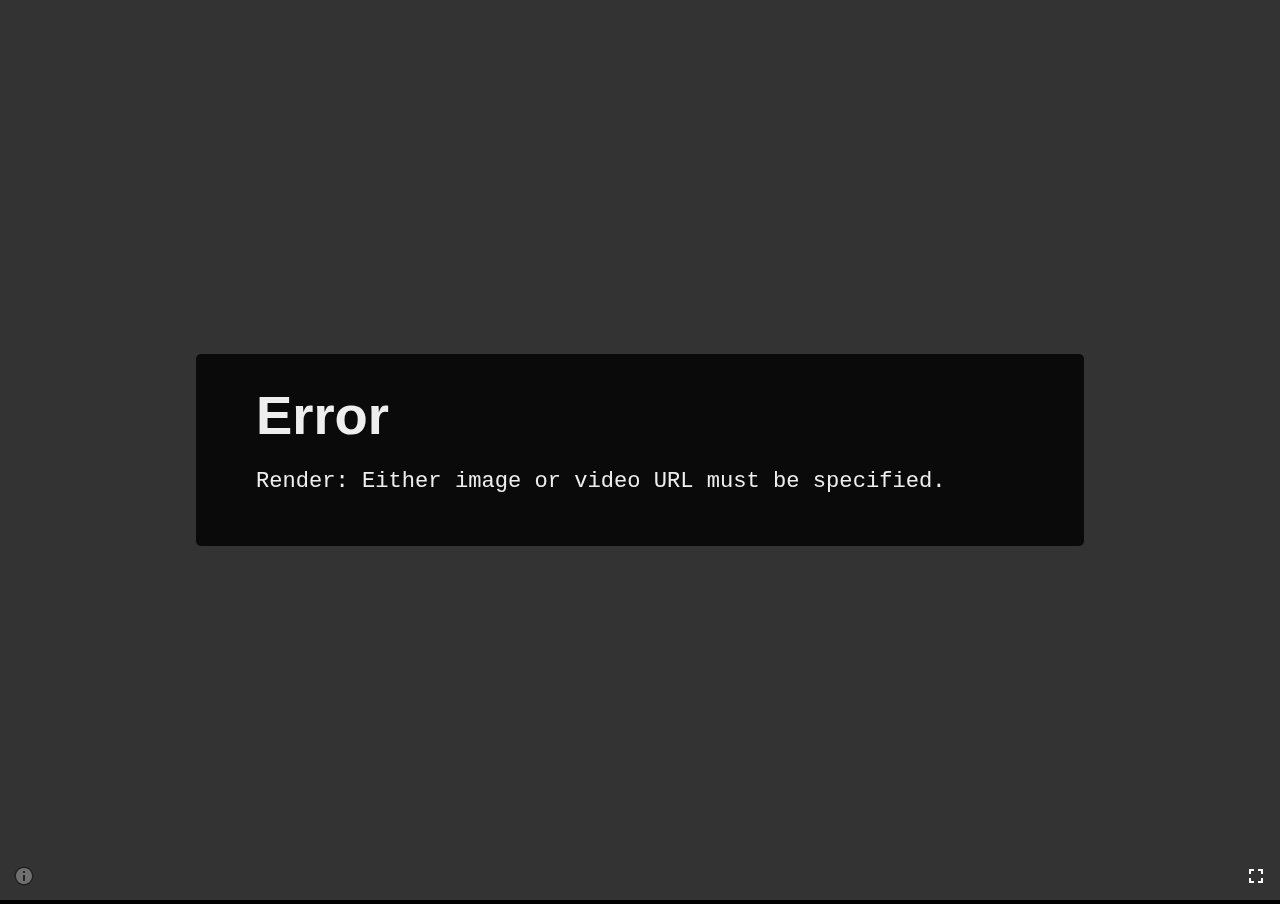
<file: index.html>
<!DOCTYPE html>
<html lang="en">
	<head>
		<title>VR view</title>
		<meta charset="utf-8">
		<meta name="viewport" content="width=device-width, user-scalable=no, minimum-scale=1.0, maximum-scale=1.0">
    <meta name="mobile-web-app-capable" content="yes">
    <meta name="apple-mobile-web-app-capable" content="yes" />
    <meta name="apple-mobile-web-app-status-bar-style" content="black-translucent" />
    <link rel="stylesheet" href="style.css">
	</head>

	<body>
    <div id="error" class="dialog">
      <div class="wrap">
        <h1 class="title">Error</h1>
        <p class="message">An unknown error occurred.</p>
      </div>
    </div>

    <div id="play-overlay">
      <img src="images/ic_play_arrow_white_24dp.svg"/>
    </div>

    <a id="watermark" href="http://g.co/vr/view" target="_blank">
      <img src="images/ic_info_outline_black_24dp.svg"/>
    </a>

    <script>
WebVRConfig = {
  BUFFER_SCALE: 0.5,
  TOUCH_PANNER_DISABLED: false
};
    </script>

    <script src="build/three.js"></script>
    <script src="build/embed.js"></script>
	</body>
</html>
</file>
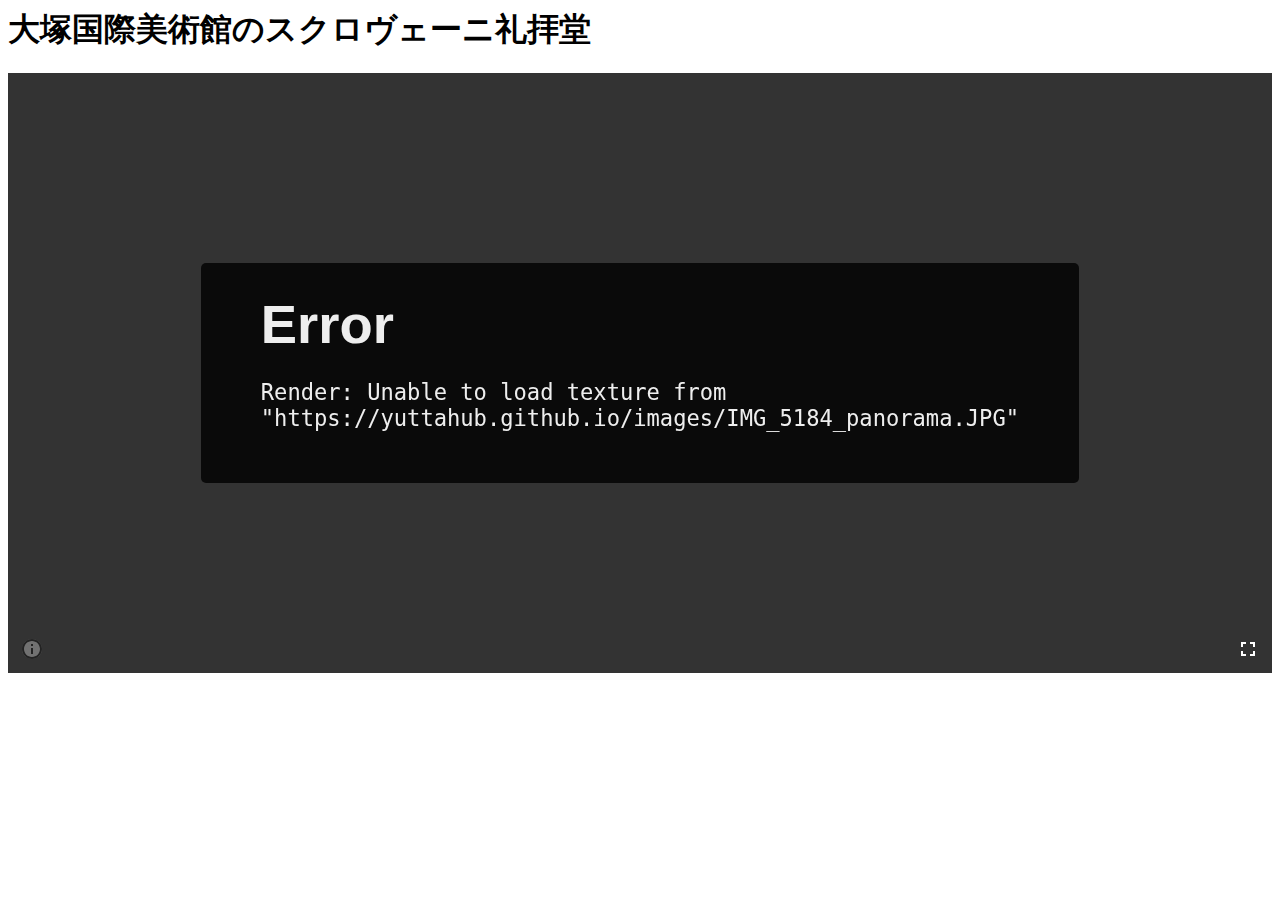
<file: scrovegni.html>
<html>
<head>
</head>
<body>
<h1>
大塚国際美術館のスクロヴェーニ礼拝堂
</h1>
<div id="vrview"></div>
<script src="./build/vrview.min.js"></script>
<script>
window.addEventListener('load', onVrViewLoad)
function onVrViewLoad() {
  var vrView = new VRView.Player('#vrview', {
    image: 'https://yuttahub.github.io/images/IMG_5184_panorama.JPG',
    is_stereo: true,
    width:"100%",
    height:"600px",
    default_yaw:250
  });
}
</script>
</body>
</html>
</file>
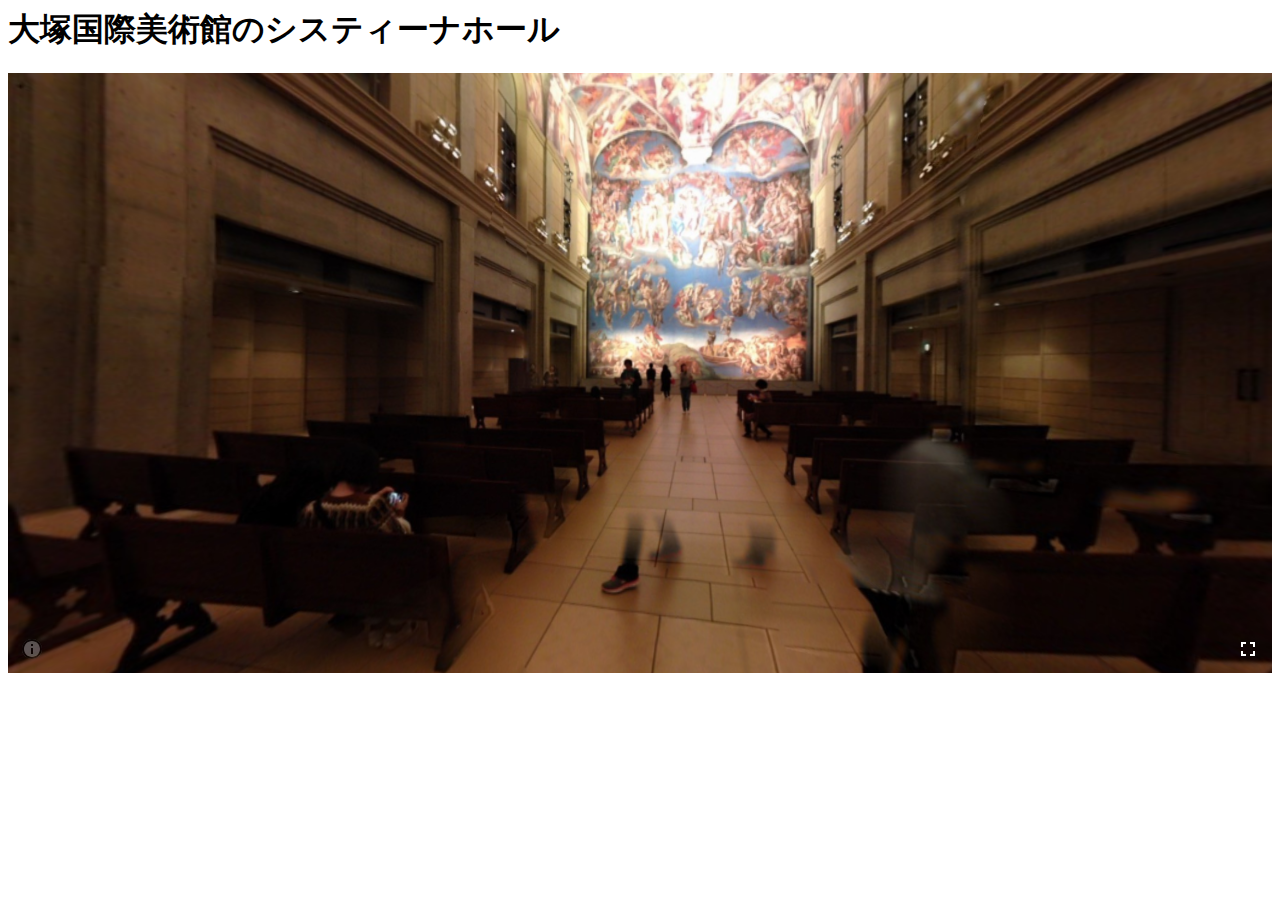
<file: sistinahole.html>
<html>
<head>
</head>
<body>
<h1>
大塚国際美術館のシスティーナホール
</h1>
<div id="vrview"></div>
<script src="./build/vrview.min.js"></script>
<script>
window.addEventListener('load', onVrViewLoad)
function onVrViewLoad() {
  var vrView = new VRView.Player('#vrview', {
    image: './images/IMG_5183_panorama.JPG',
    is_stereo: true,
    width:'100%',
    height:'600px',
    default_yaw:40
  });
}
</script>
</body>
</html>
</file>
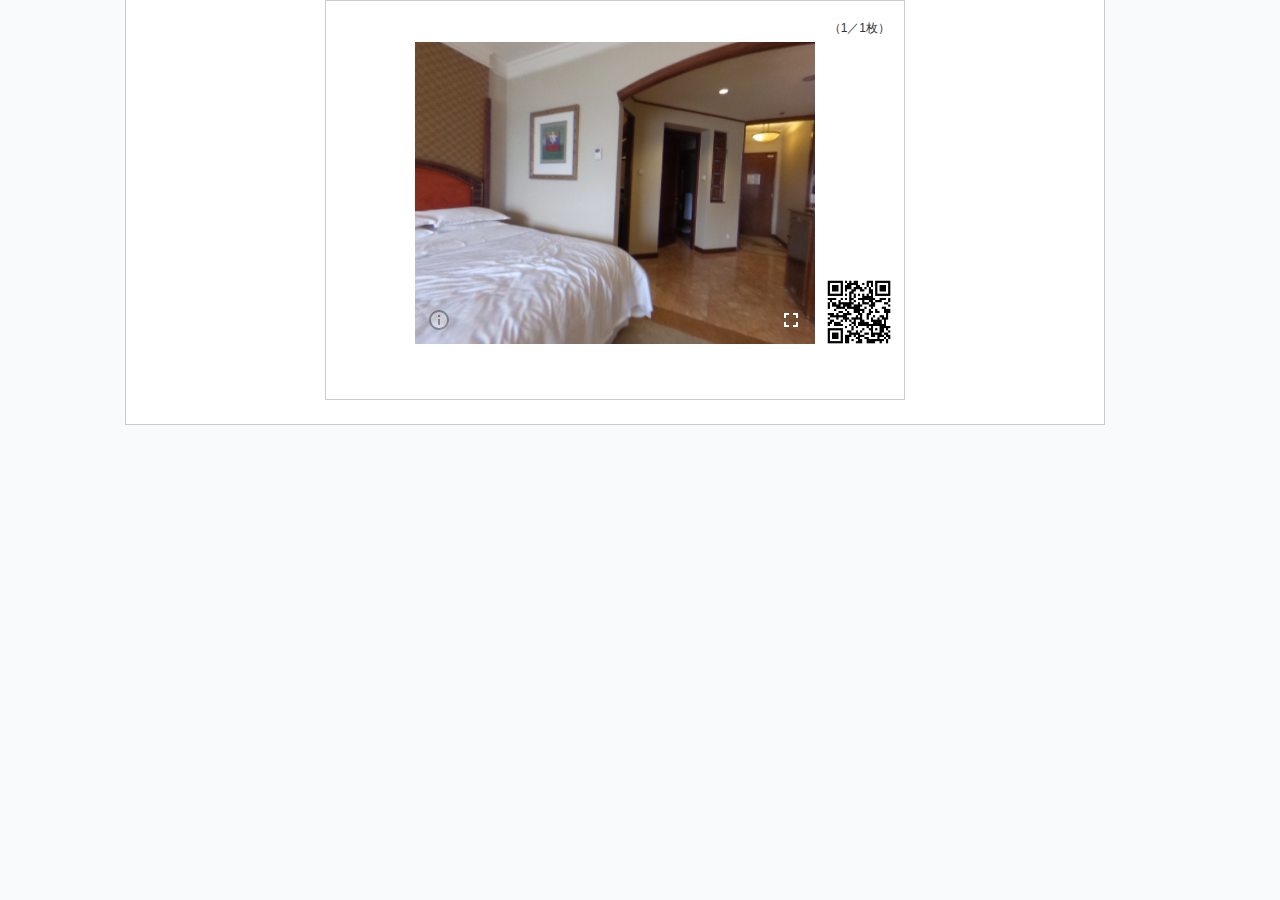
<file: home/sample.html>
<html>
<head>
<link rel="stylesheet" href="style.css">
<head>
<body>
<div id="contents">
	<div class="wrapper">
		<div id ="detail_main">
			<div class="some_detail_box">
		            <div class="accordion_area">
		                <div id="main_img_area" style="margin:auto;float:none;">
		                    <div class="photo_text">
		                        （<span class="main_photo_num">1</span>／<span class="all_photo_num">1</span>枚）
		                    </div>
		                    <br class="clear">
		                    <div class="main_img_list">
		                        <div id="vrview">
		                        </div>
		                        <div id="qrcode">
		                        	<img src="./qrcode/sample1.png" width="80px">
		                        </div>
		                    </div>
		                </div>
		                <!--/main_img_area-->
		                <br class="clear">
		            </div>
		    </div>
	    </div>
    </div>
</div>
<script src="../panorama/build/vrview.min.js"></script>
<script>
window.addEventListener('load', onVrViewLoad)
function onVrViewLoad() {
  var vrView = new VRView.Player('#vrview', {
    image: 'https://miyawakitests.github.io/panorama/images/sample1.JPG',
    is_stereo: true,
    width:"400px",
    height:"302px",
    default_yaw:250
  });
}
</script>
<body>
</html>
</file>
<file: style.css>
html, body {
  background-color: #000;
  color: #eee;
  margin: 0px;
  padding: 0px;
  position: fixed;
  overflow: hidden;
  top: 0;
  bottom: 0;
  left: 0;
  right: 0;

  /* Prevent user selection. */
  user-select: none;
  touch-callout: none;
  -webkit-touch-callout: none;
  -webkit-user-select: none;
}
.dialog {
  display: none;
  align-items: center;
  justify-content: center;
  font-family: sans-serif;
  font-size: 170%;
  position: absolute;
  width: 100%;
  height: 100%;
  background: rgba(255, 255, 255, 0.2);
  -webkit-user-select: none;
  -moz-user-select: none;
  user-select: none;
}
.dialog.visible {
  display: flex;
}
.dialog .wrap {
  padding: 30px 60px;
  margin: 20px auto;
  width: 60%;
  background: rgba(0, 0, 0, 0.8);
  border-radius: 5px;
}
.dialog h1 {
  margin: 0;
}

a, a:visited {
  color: skyblue;
}

#watermark img {
  position: fixed;
  overflow: hidden;
  left: 0;
  bottom: 0;
  opacity: 0.3;
  width: 24px;
  height: 24px;
  padding: 12px;
  -webkit-user-select: none;
  -moz-user-select: none;
  user-select: none;
}
#watermark img:hover {
  opacity: 1;
  -webkit-filter: drop-shadow(white 0 0 5px);
}


canvas {
  cursor: -webkit-grab;
}
canvas:active {
  cursor: -webkit-grabbing;
}

#play-overlay {
  position: fixed;
  width: 100%;
  height: 100%;
  left: 0;
  top: 0;
  right: 0;
  bottom: 0;
  background-color: rgba(0, 0, 0, 0.5);
  display: none;
	align-items: center;
  justify-content: center;
}
#play-overlay.visible {
	display: flex;
}
#play-overlay img {
  width: 30%;
  height: 30%;
}

#error .message {
  font-family: monospace;
}
</file>
<file: home/style.css>
html, body, div, span, object, iframe, h1, h2, h3, h4, h5, h6, p, blockquote, pre, abbr, address, cite, code, del, dfn, em, img, ins, kbd, q, samp, small, strong, sub, sup, var, b, i, dl, dt, dd, ol, ul, li, fieldset, form, label, legend, table, caption, tbody, tfoot, thead, tr, th, td, article, aside, dialog, figure, footer, header, hgroup, menu, nav, section, time, mark, audio, video {
    margin: 0;
    padding: 0;
    border: 0;
    outline: 0;
    font-size: 100%;
    vertical-align: baseline;
    background: transparent;
}

html, body {
  background-color: #f9fafb;
  margin: 0px;
  padding: 0px;
  top: 0;
  bottom: 0;
  left: 0;
  right: 0;
}

#contents .wrapper {
    width: 980px;
    margin: 0 125px;
}

#detail_main {
    width: 980px;
    /* float: right; */
}

.some_detail_box {
    padding-bottom: 4px;
    margin-bottom: 50px;
}

.some_detail_box .title_area_accordion {
    border-bottom: 1px solid #ccc;
}

.some_detail_box .title_area {
    background: url(./some_detail_title_bg.gif) left top no-repeat;
    height: 39px;
    padding: 10px 10px 0 20px;
    font-size: 14px;
}

.some_detail_box .title_area .some_detail_title {
    width: auto;
    float: left;
    padding-top: 7px;
}

br.clear {
    line-height: 0px;
    font-size: 0px;
    height: 0px;
}

.clear {
    clear: both;
}

#detail_main .some_detail_box .accordion_area {
    border: 1px solid #ccc;
    border-top: none;
    background: #FFFFFF;
}

#sub_img_area {
    width: 290px;
    /* border: #CCCCCC solid 1px; */
    background: #F0F0F0;
    float: left;
    margin: 29px 0 0 39px;
    min-height: 380px;
    padding-bottom: 20px;
}

#sub_img_area .sub_img_list {
    width: 230px;
    margin: 24px auto 0;
}

#sub_img_area .sub_img_list .list_view {
    width: 230px;
    height: 272px;
    overflow: hidden;
    position: relative;
}

#sub_img_area .sub_img_list .list_view .list_slide {
    position: absolute;
}

#sub_img_area .sub_img_list .sub_img:hover, #sub_img_area .sub_img_list .on {
    background-position: right top;
}

#sub_img_area .sub_img_list .sub_img {
    display: block;
    background: url(./sub_img_bg.gif) left top no-repeat;
    width: 108px;
    height: 80px;
    float: left;
    text-align: center;
    padding-top: 4px;
    position: relative;
    margin-bottom: 10px;
}

#sub_img_area .sub_img_list .sub_img:hover .text, #sub_img_area .sub_img_list .on .text {
    width: 104px;
    height: 18px;
    padding-top: 6px;
    background: url(../../img/img_re/bukkens/sub_img_text_bg2.png) left top no-repeat;
    left: 2px;
    bottom: 1px;
}

#sub_img_area .sub_img_list .sub_img .text {
    display: block;
    width: 106px;
    height: 18px;
    background: url(../../img/img_re/bukkens/sub_img_text_bg.png) left top no-repeat;
    position: absolute;
    bottom: 1px;
    left: 1px;
    font-size: 11px;
    color: #FFFFFF;
    text-decoration: underline;
    padding-top: 6px;
    visibility: hidden;
}

#main_img_area {
    width: 578px;
    min-height: 398px;
    border: #CCCCCC solid 1px;
    background: #FFFFFF;
    float: left;
    margin: 29px 0 0 30px;
}

#main_img_area .main_img_list #vrview {
    font-size: 0;
    text-align: center;
}

#main_img_area .photo_text {
    text-align: right;
    font-size: 12px;
    color: #333333;
    font-family: '�q���M�m�p�S Pro W3','Hiragino kaku Gothic Pro',
 '���C���I','Meiryo',
 'MS P�S�V�b�N','MS PGothic',
 sans-serif;
    padding: 19px 14px 5px 0;
}

#detail_main .some_detail_box .accordion_area .bottom_text {
    font-size: 12px;
    color: #333333;
    line-height: 20px;
    padding: 14px 0 20px 53px;
    float: left;
}

#qrcode {
    float: right;
    position: relative;
    top: -72px;
    left: -5px;
}
</file>
